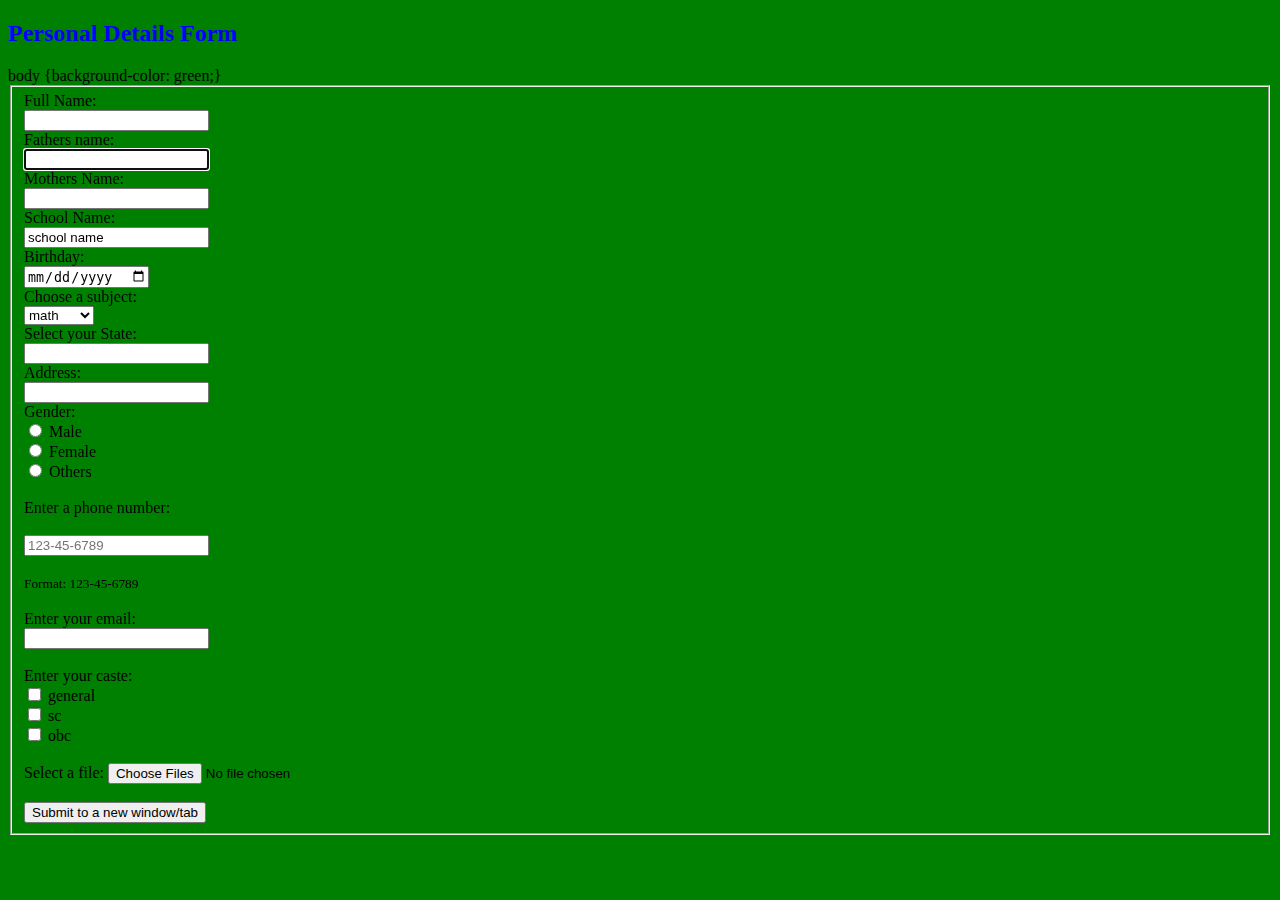
<file: abhisekacharya/index.html>
<!DOCTYPE html>
<html>
<head>
  <h2>Personal Details Form</h2>
  
   <link rel="stylesheet" href="style.css">
  
  
<title>Page Title</title>
body {background-color: green;}

<form name="myform" method="post" onsubmit="return validateform()">
       <fieldset>
<label for="fname">Full Name:</label><br>
 <input type="text" id="fname" name="fname"/> <br>
 <label for="fathername">Fathers name:</label><br>
 <input type="text" id="fathername" name="fathername" autofocus autocomplete="on"/> <br>
 <label for="mname">Mothers Name:</label><br>
 <input type="text" id="mname" name="mname"/> <br>
 <label for="sname">School Name:</label><br>
 <input type="text" id="sname" name="sname" value="school name" readonly/> <br>
 <label for="birthday">Birthday:</label><br>
  <input type="date" id="birthday" name="birthday"><br>
 <label for="subject">Choose a subject:</label><br>
 <select id="subject" name="subject">
       <option value="math">math</option>
       <option value="science">Science</option>
       <option value="hindi">hindi</option>
       <option value="english">english</option><br>
       </select><br>
       <label for="place">Select your State:</label><br>
       <input list="State" name="State">
  <datalist id="State">
    <option value="Andhra pradesh">
    <option value="punjab">
    <option value="jarhkhand">
    <option value="Odisha">
    <option value="assam">
  </datalist><br>
       
 <label for="address">Address:</label><br>
 <input type="text" id="address" name="address" /> <br>
 <label for="gender">Gender:</label><br>
 <input type="radio" id="male" name="gender" value="Male" >
 <label for="male"> Male</label><br>
 <input type="radio" id="female" name="gender" value="Female">
 <label for="female"> Female</label><br>
 <input type="radio" id="other" name="gender" value="Other">
 <label for="other"> Others</label><br><br>
 <label for="phone">Enter a phone number:</label><br><br>
 <input type="number" id="phone" name="phone" placeholder="123-45-6789" pattern="[0-9]{3}-[0-9]{2}-[0-9]{4}" ><br><br>
 <small>Format: 123-45-6789</small><br><br>
 <label for="email">Enter your email:</label><br>
 <input type="email" id="email" name="email"><br><br>
 <label for="caste"> Enter your caste:</label><br>
 <input type="checkbox" id="type1" name="type1" value="gen">
  <label for="type1"> general</label><br>
  <input type="checkbox" id="type2" name="type2" value="sc">
  <label for="type2"> sc</label><br>
  <input type="checkbox" id="type3" name="type3" value="obc">
  <label for="type3"> obc</label><br><br>
  <label for="myfile">Select a file:</label>
  <input type="file" id="myfile" name="myfile" multiple><br><br>
  <input type="submit" formtarget="_blank" value="Submit to a new window/tab">

  <script src="form.js"></script>
        
        

       </fieldset>
 </form> 
</head>
</html>
</file>
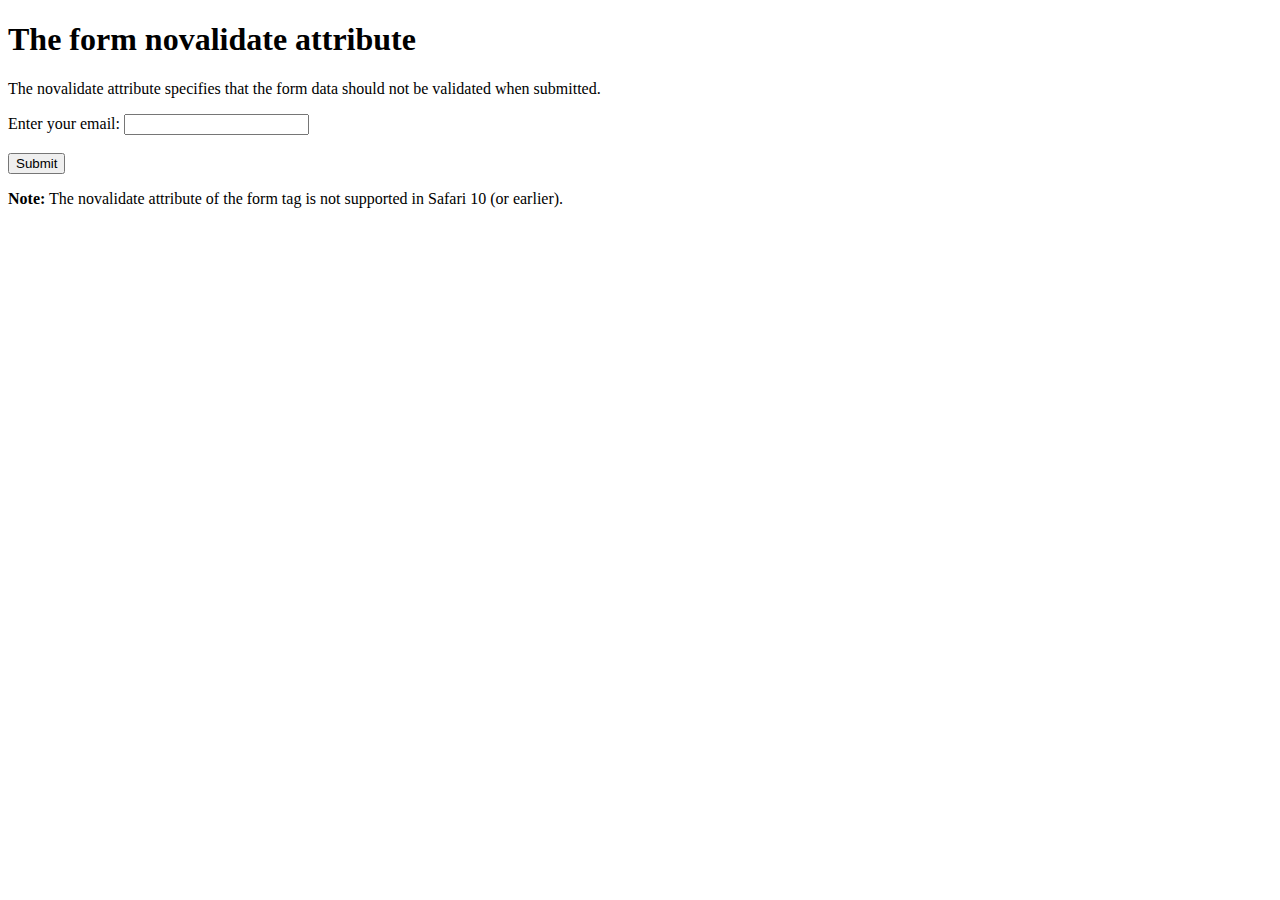
<file: practicefolder/fg.html>
<!DOCTYPE html>
<html>
<body>

<h1>The form novalidate attribute</h1>

<p>The novalidate attribute specifies that the form data should not be validated when submitted.</p>

<form action="/action_page.php" >
  <label for="email">Enter your email:</label>
  <input type="email" id="email" name="email" required><br><br>
  <input type="submit" value="Submit">
</form>

<p><strong>Note:</strong> The novalidate attribute of the form tag is not supported in Safari 10 (or earlier).</p>

</body>
</html>
</file>
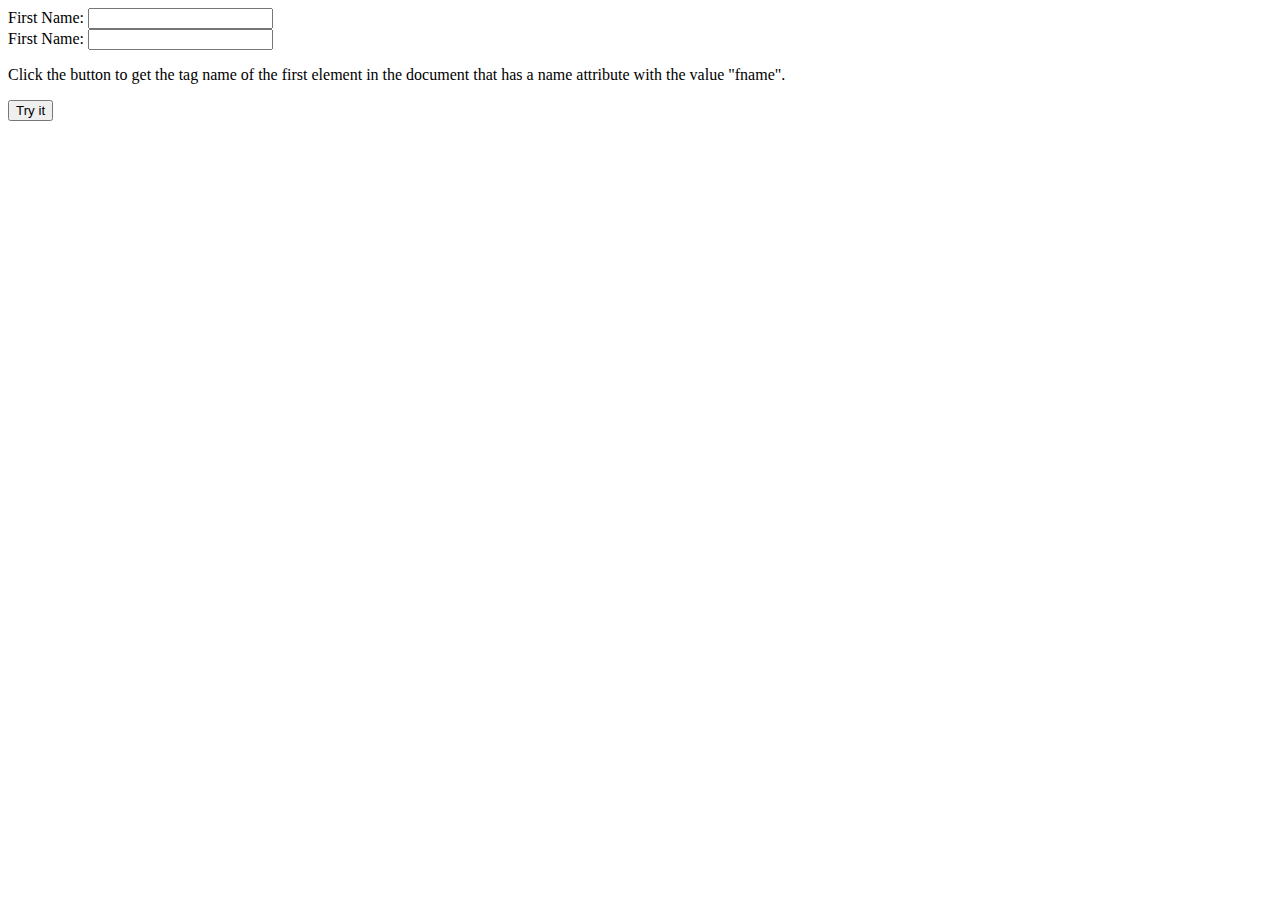
<file: practicefolder/g.html>
<!DOCTYPE html>
<html>
<body>

First Name: <input name="fname" type="text" value=""><br>
First Name: <input name="fname" type="text" value="">

<p>Click the button to get the tag name of the first element in the document that has a name attribute with the value "fname".</p>

<button onclick="myFunction()">Try it</button>

<p id="demo"></p>

<script>
function myFunction() {
  var x = document.getElementsByName("fname")[0].tagName;
  document.getElementById("demo").innerHTML = x;
}
</script>

</body>
</html>
</file>
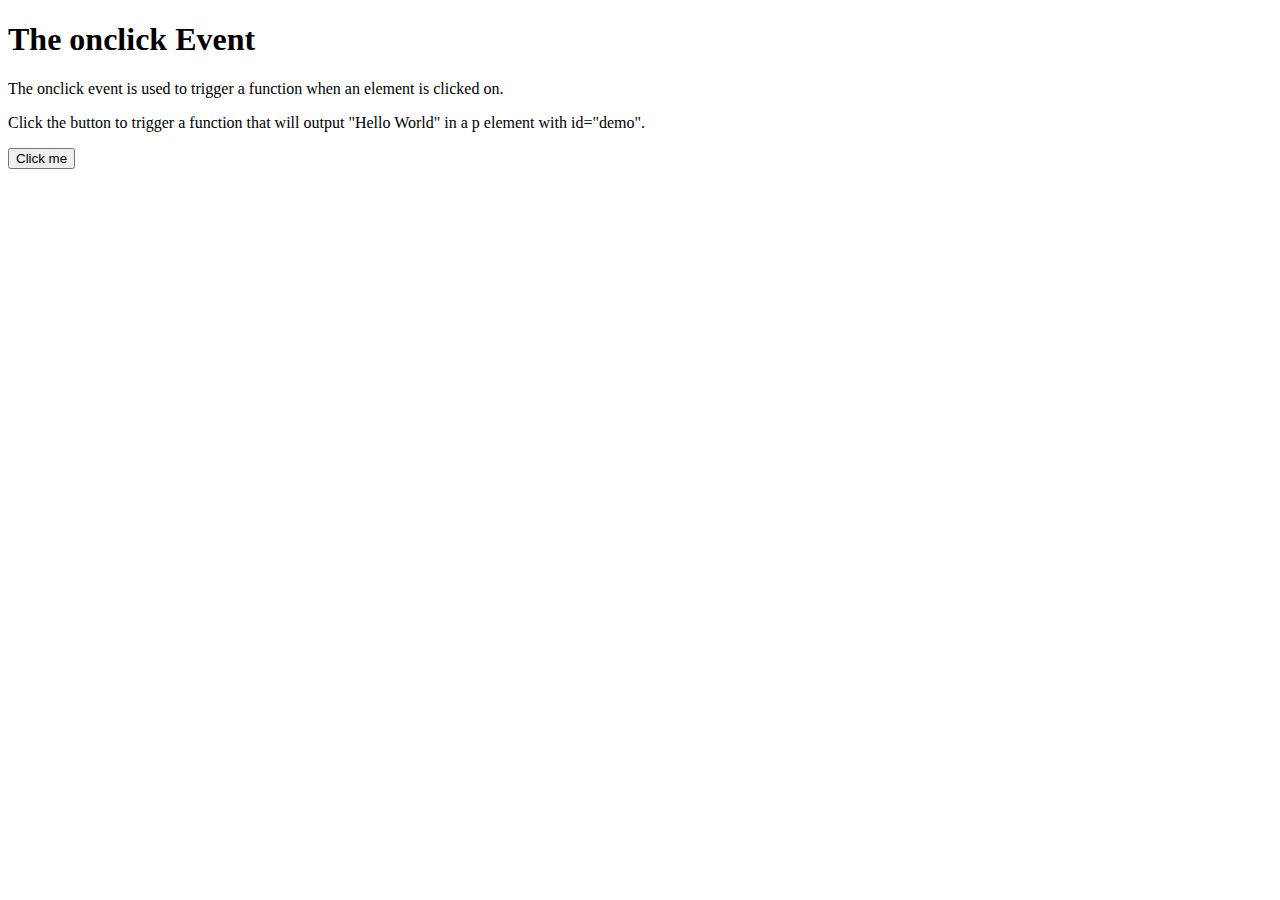
<file: practicefolder/hhh.html>
<!DOCTYPE html>
<html>
<body>

<h1>The onclick Event</h1>

<p>The onclick event is used to trigger a function when an element is clicked on.</p>

<p>Click the button to trigger a function that will output "Hello World" in a p element with id="demo".</p>

<button onclick="myFunction()">Click me</button>

<p id="demo"></p>

<script>
function myFunction() {
  document.getElementById("demo").innerHTML = "Hello World";
}
</script>

</body>
</html>
</file>
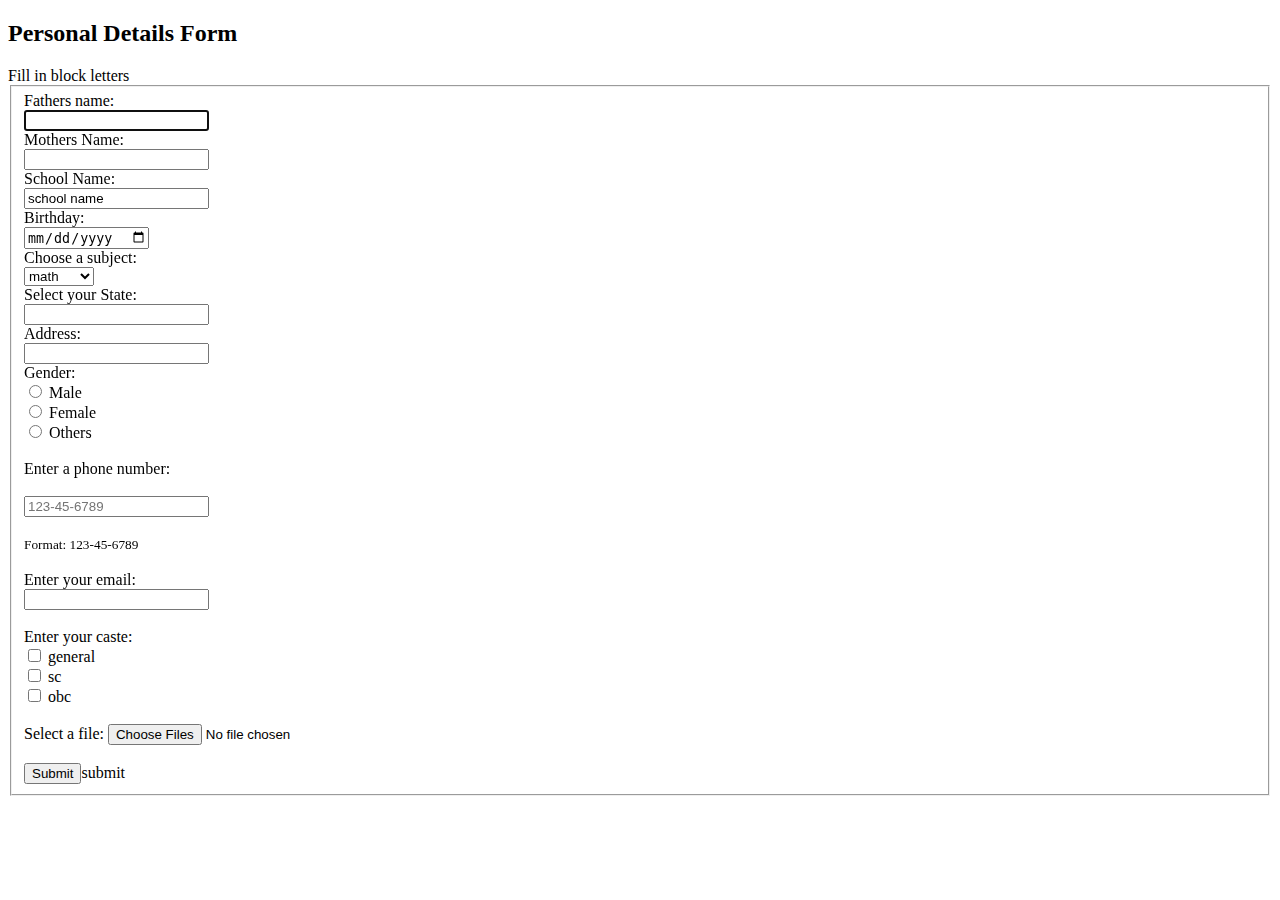
<file: practicefolder/hjffg.html>
<!DOCTYPE html>
<html>
<head>
  <h2>Personal Details Form</h2>
  
  
<title>Page Title</title>
Fill in block letters

<form name="myForm" onsubmit=return validateform() method="POST">
       <fieldset>

 <label for="fathername">Fathers name:</label><br>
 <input type="text" id="fathername" name="fathername" autofocus autocomplete="on"/> <br>
 <label for="mname">Mothers Name:</label><br>
 <input type="text" id="mname" name="mname"/> <br>
 <label for="sname">School Name:</label><br>
 <input type="text" id="sname" name="sname" value="school name" readonly/> <br>
 <label for="birthday">Birthday:</label><br>
  <input type="date" id="birthday" name="birthday"><br>
 <label for="subject">Choose a subject:</label><br>
 <select id="subject" name="subject">
       <option value="math">math</option>
       <option value="science">Science</option>
       <option value="hindi">hindi</option>
       <option value="english">english</option><br>
       </select><br>
       <label for="place">Select your State:</label><br>
       <input list="State" name="State">
  <datalist id="State">
    <option value="Andhra pradesh">
    <option value="punjab">
    <option value="jarhkhand">
    <option value="Odisha">
    <option value="assam">
  </datalist><br>
       
 <label for="address">Address:</label><br>
 <input type="text" id="address" name="address" /> <br>
 <label for="gender">Gender:</label><br>
 <input type="radio" id="male" name="gender" value="Male" >
 <label for="male"> Male</label><br>
 <input type="radio" id="female" name="gender" value="Female">
 <label for="female"> Female</label><br>
 <input type="radio" id="other" name="gender" value="Other">
 <label for="other"> Others</label><br><br>
 <label for="phone">Enter a phone number:</label><br><br>
 <input type="number" id="phone" name="phone" placeholder="123-45-6789" pattern="[0-9]{3}-[0-9]{2}-[0-9]{4}" ><br><br>
 <small>Format: 123-45-6789</small><br><br>
 <label for="email">Enter your email:</label><br>
 <input type="email" id="email" name="email"><br><br>
 <label for="caste"> Enter your caste:</label><br>
 <input type="checkbox" id="type1" name="type1" value="gen">
  <label for="type1"> general</label><br>
  <input type="checkbox" id="type2" name="type2" value="sc">
  <label for="type2"> sc</label><br>
  <input type="checkbox" id="type3" name="type3" value="obc">
  <label for="type3"> obc</label><br><br>
  <label for="myfile">Select a file:</label>
  <input type="file" id="myfile" name="myfile" multiple><br><br>
  <input type="submit">submit<br>
  <script src="form.js"></script>
       </fieldset>
 </form> 
</head>
</html>
</file>
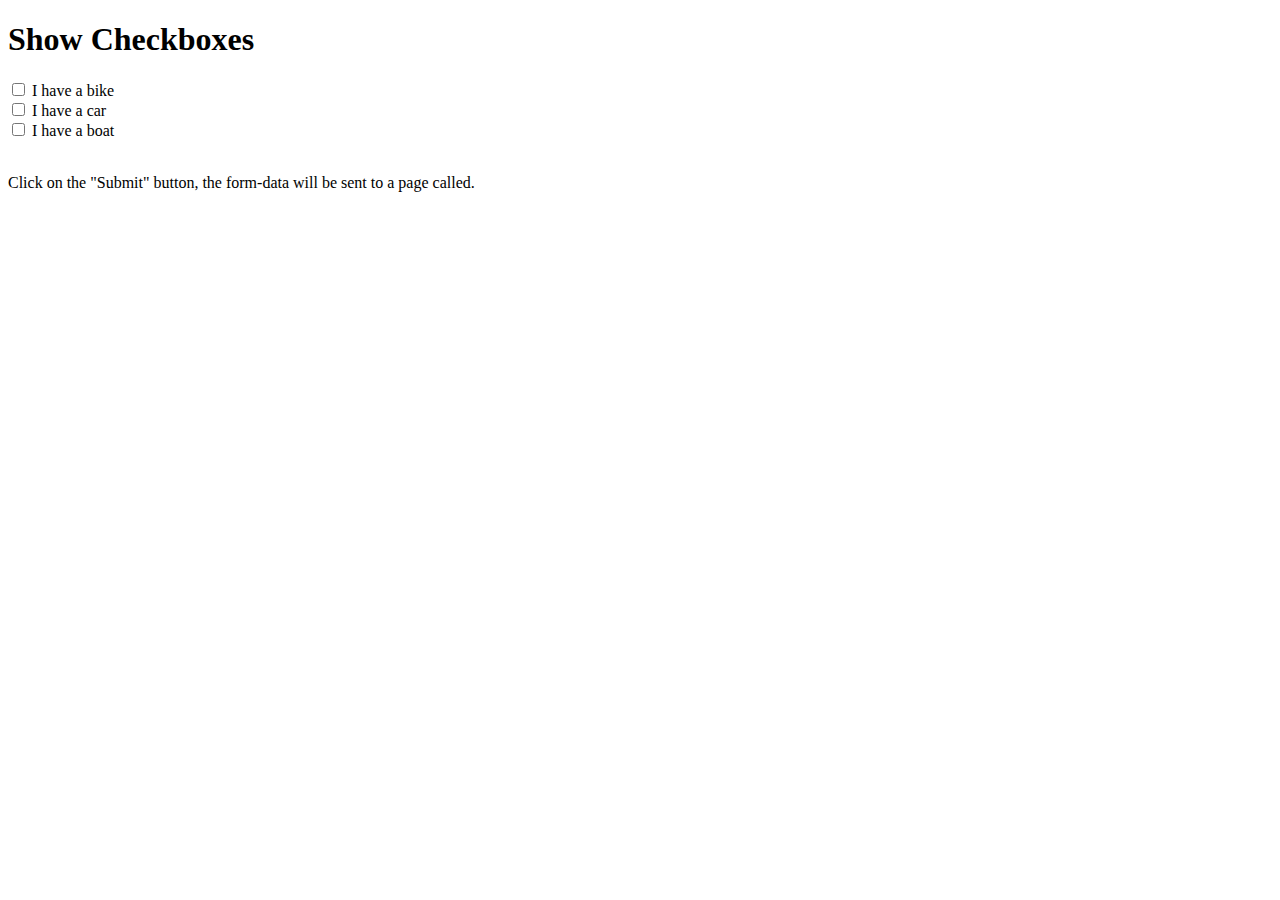
<file: practicefolder/index2.html>
<!DOCTYPE html>
<html>
<body>


<h1>Show Checkboxes</h1>

<form>
  <input type="checkbox" id="vehicle1" name="vehicle1" value="Bike">
  <label for="vehicle1"> I have a bike</label><br>
  <input type="checkbox" id="vehicle2" name="vehicle2" value="Car">
  <label for="vehicle2"> I have a car</label><br>
  <input type="checkbox" id="vehicle3" name="vehicle3" value="Boat">
  <label for="vehicle3"> I have a boat</label><br><br>
</form>

</body>
</html>


<p>Click on the "Submit" button, the form-data will be sent to a page called.</p>
</file>
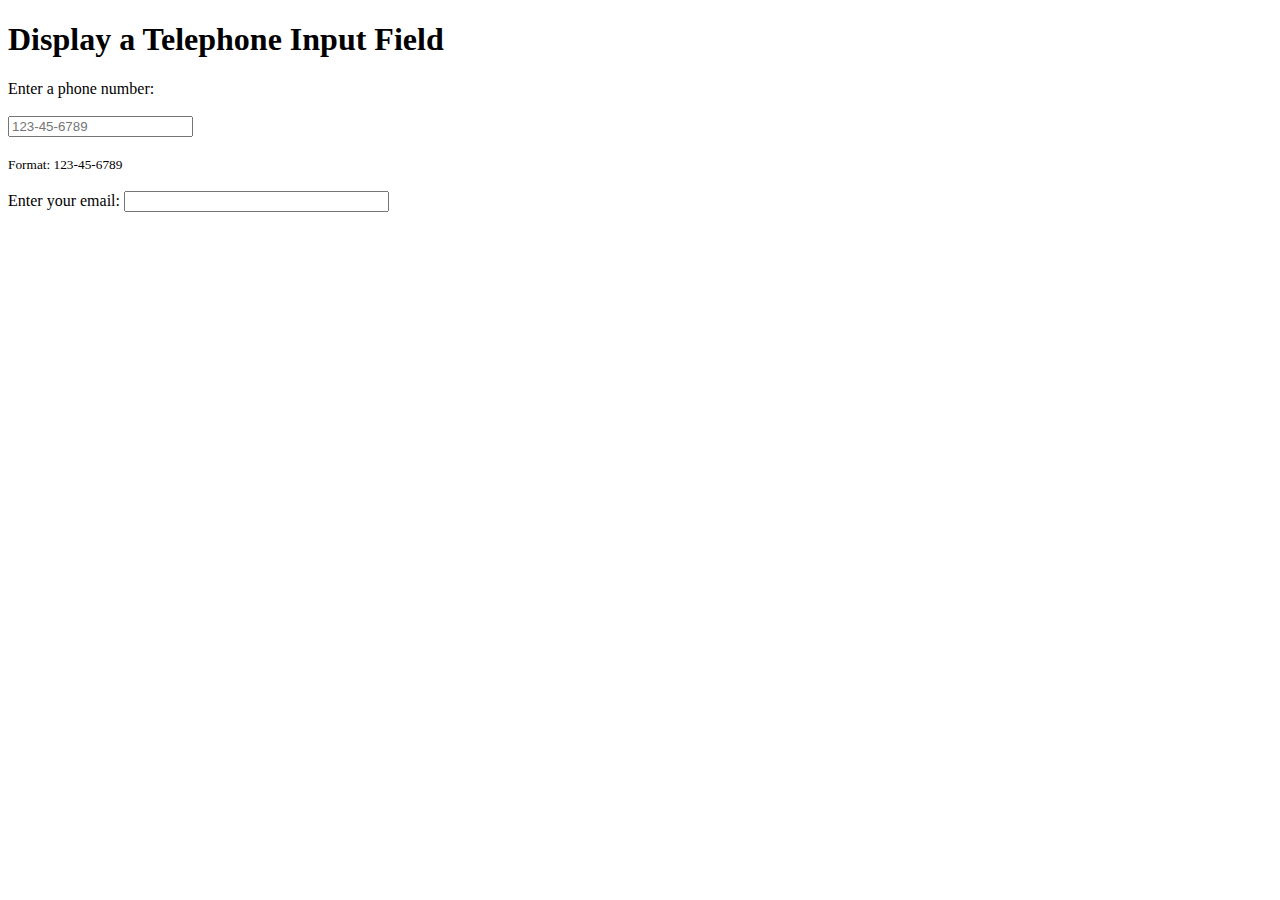
<file: practicefolder/index4.html>
<!DOCTYPE html>
<html>
<body>

<h1>Display a Telephone Input Field</h1>

<form >
  <label for="phone">Enter a phone number:</label><br><br>
  <input type="tel" id="phone" name="phone" placeholder="123-45-6789" pattern="[0-9]{3}-[0-9]{2}-[0-9]{4}" required><br><br>
  <small>Format: 123-45-6789</small><br><br>
  <label for="email">Enter your email:</label>

  <input type="email" id="email"
         pattern=".+@globex.com" size="30" required>

</form>

</body>
</html>
</file>
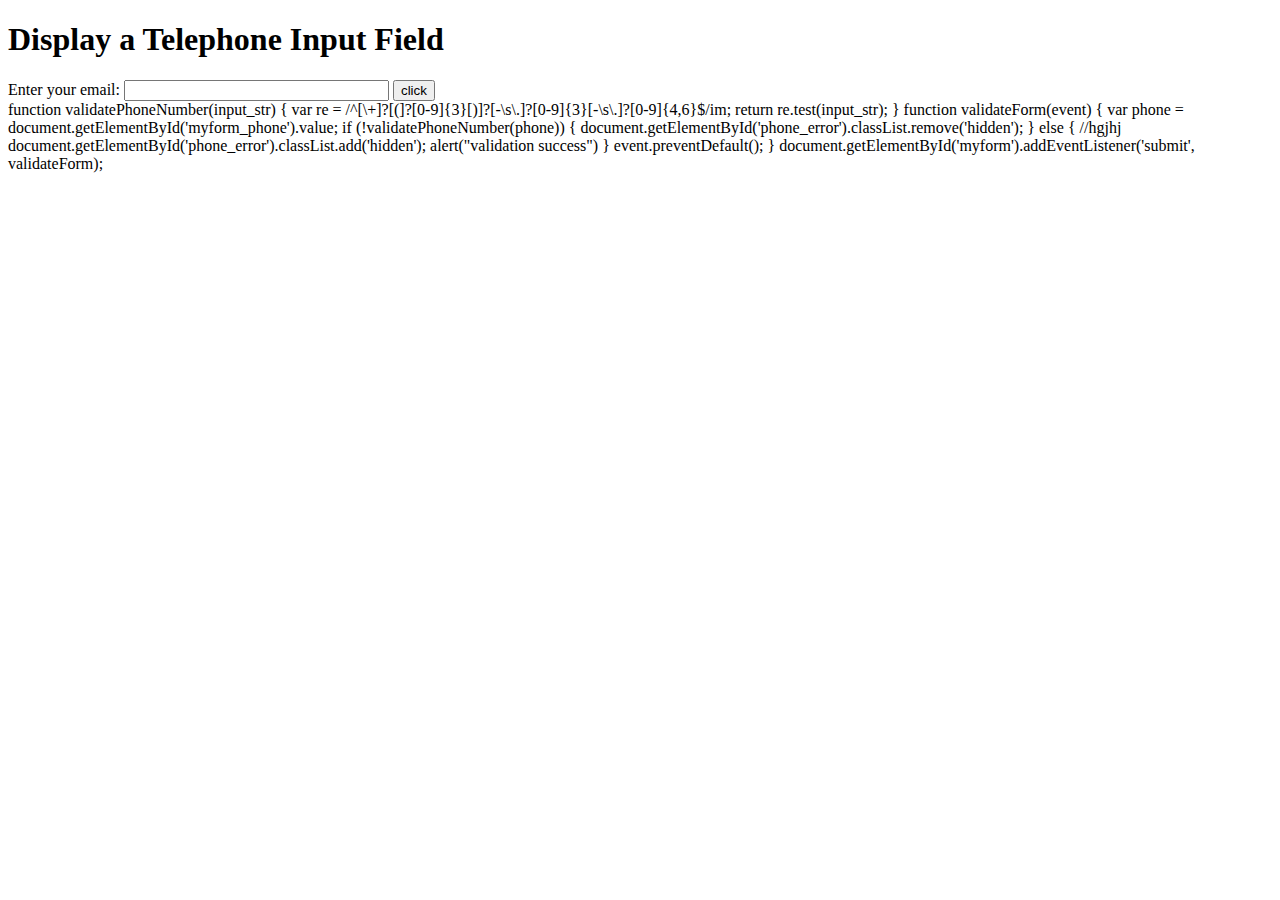
<file: practicefolder/index5.html>
<!DOCTYPE html>
<html>
<body>

<h1>Display a Telephone Input Field</h1>
<form>
<label for="email">Enter your email:</label>

<input type="email" id="email"
       pattern=".+@globex.com" size="30" required>
       <button type="button" on click="response is saved">click</button>
</form>
<script type="text/javascript">
    function validateForm() {
        return checkPhone();
    }
    function checkPhone() {
        var phone = document.forms["myForm"]["phone"].value;
        var phoneNum = /^\(?([0-9]{3})\)?[-. ]?([0-9]{3})[-. ]?([0-9]{4})$/; 
            if(phone.value.match(phoneNum)) {
                return true;
            }
            else {
                document.getElementById("phone").className = document.getElementById("phone").className + " error";
                return false;
            }
        }
</script>

function validatePhoneNumber(input_str) {
    var re = /^[\+]?[(]?[0-9]{3}[)]?[-\s\.]?[0-9]{3}[-\s\.]?[0-9]{4,6}$/im;

    return re.test(input_str);
}

function validateForm(event) {
    var phone = document.getElementById('myform_phone').value;
    if (!validatePhoneNumber(phone)) {
        document.getElementById('phone_error').classList.remove('hidden');
    } else {
        //hgjhj
        document.getElementById('phone_error').classList.add('hidden');
        alert("validation success")
    }
    event.preventDefault();
}

document.getElementById('myform').addEventListener('submit', validateForm);
</file>
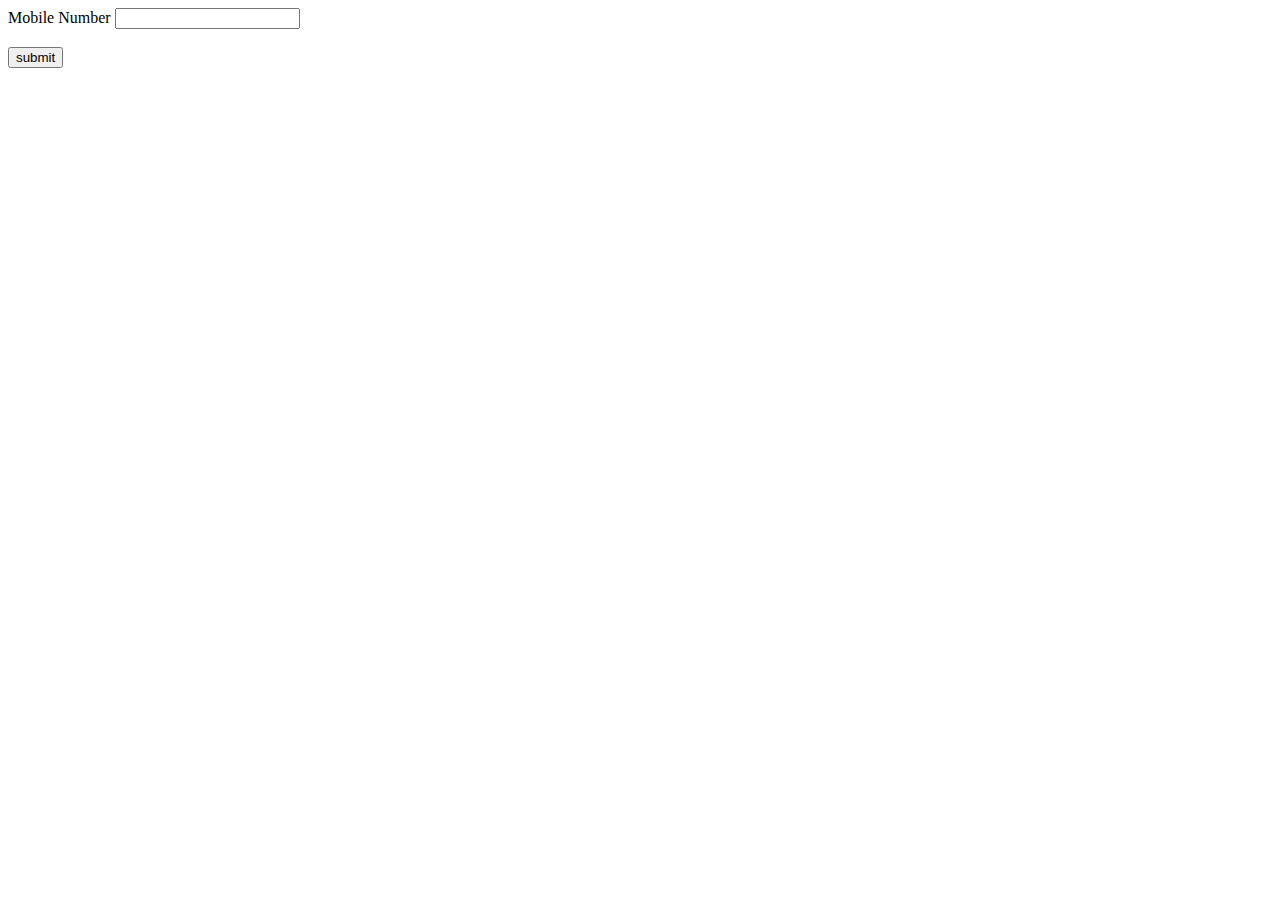
<file: practicefolder/inex6.html>
<html>
    <head>

    </head>
<body>
    <script>
    function myfunc(){
var a=document.getElementById ("mobile").value;
if (a=="") {
    document.getElementById("message").innerHTML="**Please fill mobile number";
    return false;
}
if (isNaN(a))
document.getElementById("message").innerHTML="**only digits are allowed";
    return false;
    }
        </script>
    <form onsubmit return=myfunc()>
       Mobile Number <input type="text" id="mobile" value="" >
       <span id=message></span><br><br>
       <input type="submit" value="submit" >
    </form>
</body>
    </html>
</file>
<file: abhisekacharya/style.css>
body {background-color:green;}
h2   {color: blue;
}
</file>
